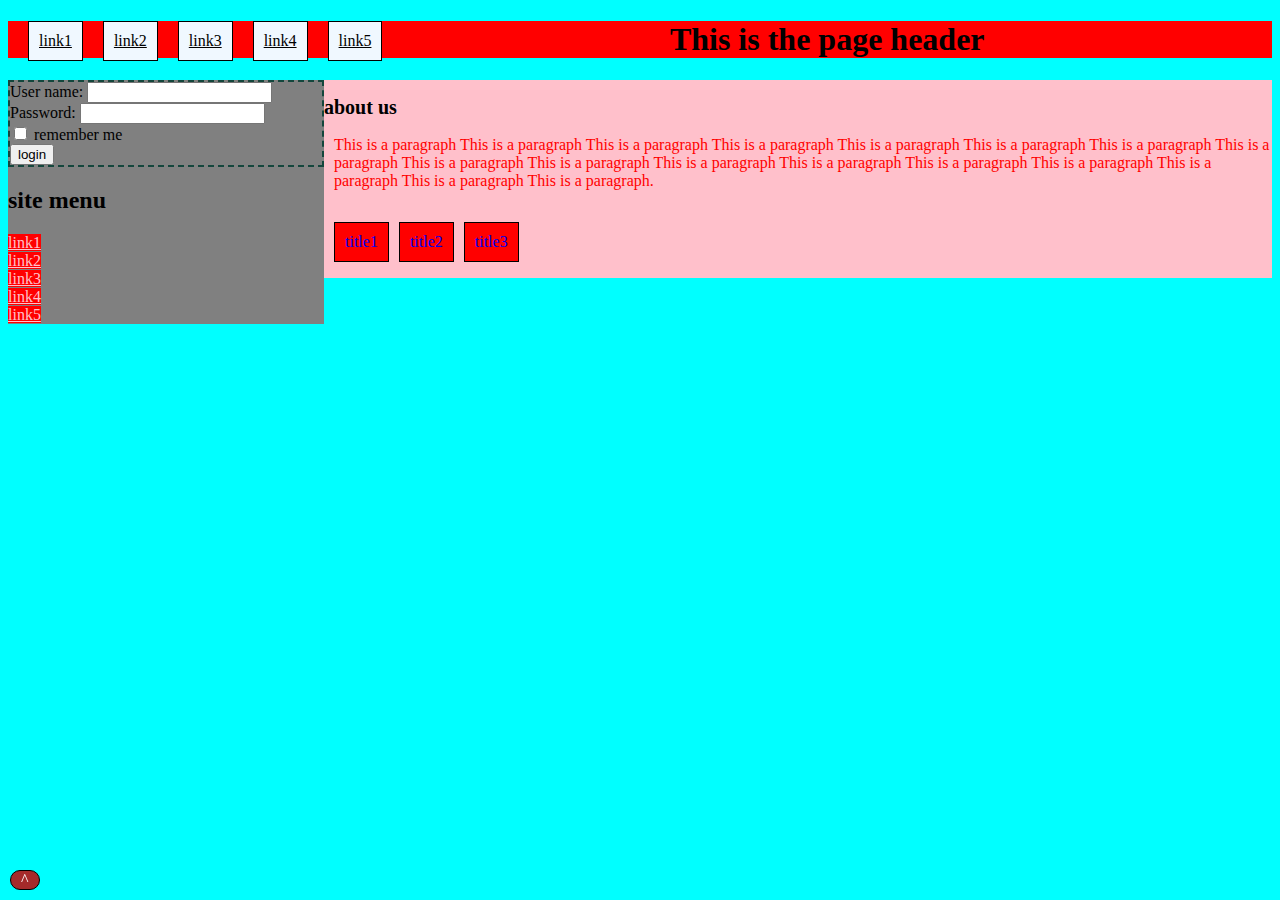
<file: Day3/index.html>
<!DOCTYPE html>
<html lang="en">
<head> 
    <meta charset="UTF-8">
    <meta http-equiv="X-UA-Compatible" content="IE=edge">
    <meta name="viewport" content="width=device-width, initial-scale=1.0">
    <title>CSS magic</title>
    <link rel="stylesheet" href="style.css">
	<style>
		ul {
			list-style-type: none;
			margin: 0;
			padding: 0;
			}
		ul li a{
			color: pink;
			background-color: red ;
		}
		#linksbar input:hover{
			background-color: aquamarine;
		}
		#content h2{
			font-weight: bold;
			font-size: 20px;
		}
		#loginform{
			border: 2px rgb(20,70,60) dashed;
		}
		input[type="text"]:focus{
			background-color: white ;
		}
		#titles p{
			padding: 10px;
			margin-left: 10px;
			border: 1px black solid;
			float: left;
			background-color: red;
		}
		#aboutus{
			margin-left: 10px;
			color: red;
		}
		#Nav ul{
			background-color: aliceblue;
			list-style-type: none;

		}
		#Nav ul li{
			float: left;
			padding: 10px;
			border: 1px black solid;
			margin-left: 20px;
			background-color: aliceblue;
		}
		#Nav ul li a {
			background-color: aliceblue;
			color: black;
		}
		#abslout{
			background-color: brown;
			display: inline;
			position: fixed;
			bottom: 10px;
			left: 10px;
			border: 1px black solid;
			border-radius: 25px;
			margin-top: 10px;
		}
		#abslout a {
			padding: 10px;
			color: white;
			text-decoration: none;
		}
	</style>
</head>
<body>
	
	<div Id="Nav">
		<ul>
			<li><a href="#linksbar">link1</a></li>
			<li><a href="#linksbar">link2</a></li>
			<li><a href="#linksbar">link3</a></li>
			<li><a href="#linksbar">link4</a></li>
			<li><a href="#linksbar">link5</a></li>
		</ul>
	</div>
	<div id="header" >
		<h1>This is the page header</h1>
	</div>
	<span id="linksbar">
		<div id="loginform" >
			User name: <input type="text"/>
			</br>
			Password: <input type="password"/>
			<br/>
			<input type="checkbox" /> remember me
			<br/>
			<button>login</button>
		</div>
		<h2> site menu</h2>
		<ul>
			<li><a href="#linksbar">link1</a></li>
			<li><a href="#linksbar">link2</a></li>
			<li><a href="#linksbar">link3</a></li>
			<li><a href="#linksbar">link4</a></li>
			<li><a href="#linksbar">link5</a></li>
		</ul>
	</span>
	<span id="content">
		<h2> about us</h2>
		<p id="aboutus">
			This is a paragraph This is a paragraph This is a paragraph This is a paragraph This is a paragraph This is a paragraph This is a paragraph This is a paragraph This is a paragraph This is a paragraph This is a paragraph This is a paragraph This is a paragraph This is a paragraph This is a paragraph This is a paragraph This is a paragraph.
		</p>
		
		<div id="titles">
			<a href="#linksbar"><p> title1</p></a>
			<a href="#linksbar"><p> title2</p></a>
			<a href="#linksbar"><p> title3</p></a>
		</div>
	</span>
	
	<div id="abslout"><a href="#Nav">^</a></div>
</body>
</html>
</file>
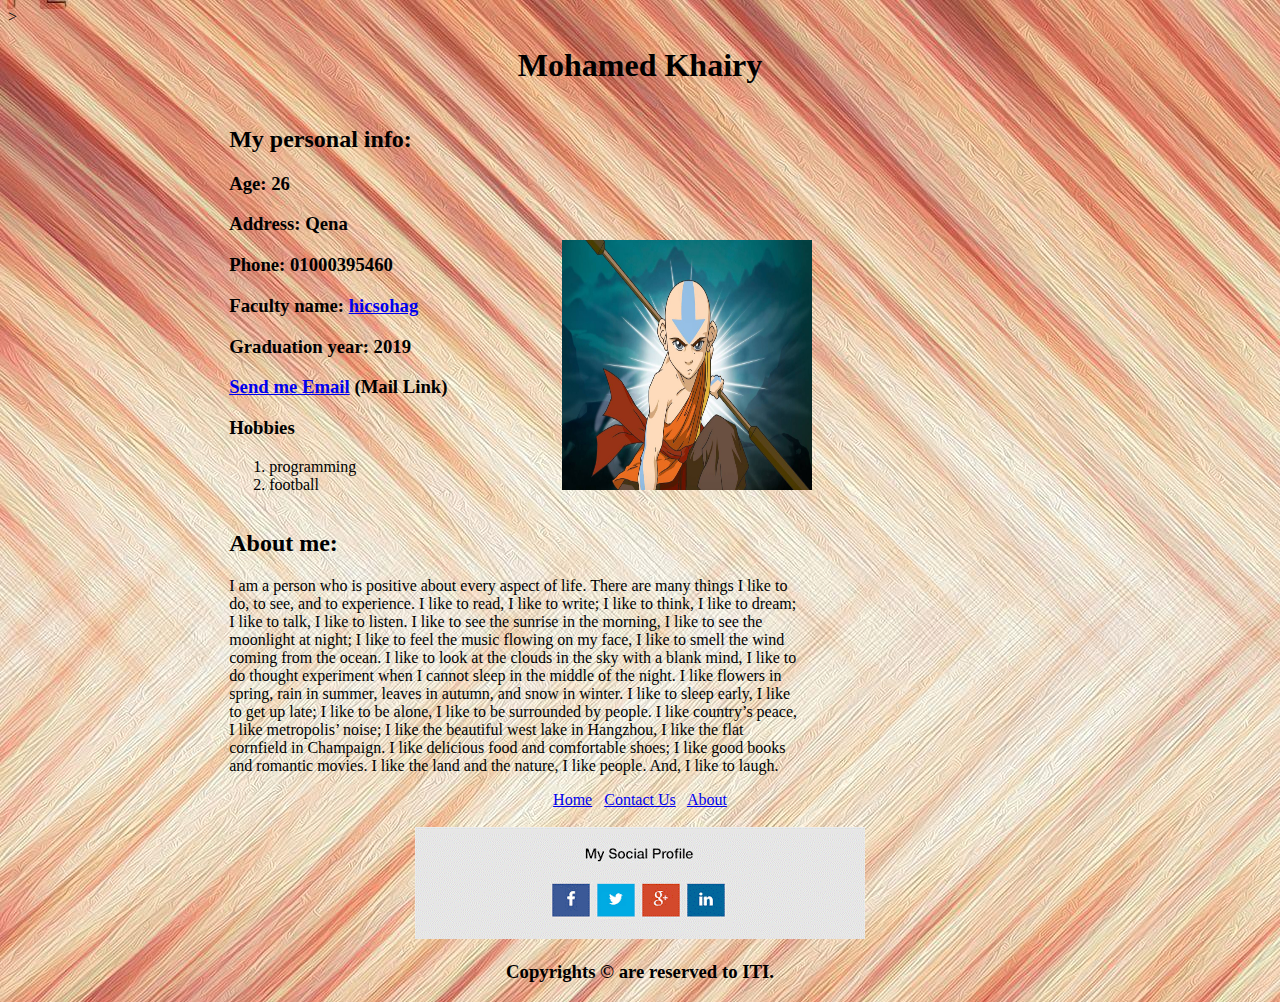
<file: Day1/Day1-ITI.html>
<!DOCTYPE html>
<html lang="en">

<head>
    <meta charset="UTF-8">>
    <title>Information Of Me</title>
</head>

<body style="background-image: url('img/back.jpg');">
    <div style="margin: 0 auto;padding: 0 auto;width: 65%;">
        <h1 style="text-align: center;">Mohamed Khairy</h1>

        <div style="
    width: 40%;
    margin: 0;
    display: inline-block;
    padding: 0;">
            <h2>My personal info:</h2>
            <h3>Age: 26</h3>
            <h3>Address: Qena</h3>
            <h3>Phone: 01000395460</h3>
            <h3>Faculty name: <a href="https://hicsohag.edu.eg/index" target="_blank">hicsohag</a></h3>
            <h3>Graduation year: 2019</h3>
            <h3><a href="mohamedkhairy10595@gmail.com" target="_blank">Send me Email</a> (Mail Link) </h3>
            <h3>Hobbies</h3>
            <ol>
                <li>programming</li>
                <li>football</li>
            </ol>
        </div>

        <div style="
    width: 40%;
    margin: 0;
    display: inline-block;
    padding: 0;">
            <img src="img/Avatar.jpg" alt="Avatar" title="avatar" width="250px" height="250px">
        </div>
        <div>
            <h2>About me: </h2>
            <p style="width: 70%;">I am a person who is positive about every aspect of life.
                There are many things I like to do, to see, and to experience.
                I like to read, I like to write; I like to think, I like to dream;
                I like to talk, I like to listen. I like to see the sunrise in the morning,
                I like to see the moonlight at night; I like to feel the music flowing on my face,
                I like to smell the wind coming from the ocean. I like to look at the clouds in the sky with a blank
                mind,
                I like to do thought experiment when I cannot sleep in the middle of the night. I like flowers in
                spring,
                rain in summer, leaves in autumn, and snow in winter. I like to sleep early, I like to get up late; I
                like to be alone,
                I like to be surrounded by people. I like country’s peace, I like metropolis’ noise; I like the
                beautiful west lake
                in Hangzhou, I like the flat cornfield in Champaign. I like delicious food and comfortable shoes; I like
                good books
                and romantic movies. I like the land and the nature, I like people. And, I like to laugh.</p>
        </div>
        <div style="text-align: center;">
            <a href="Day1-ITI.html" target="_blank">Home</a> &nbsp;
            <a href="About.html" target="_blank">Contact Us</a> &nbsp;
            <a href="ContactUs.html" target="_blank">About</a>
        </div>
        <br>
        <div style="text-align: center;">
            <img src="img/asd.png" alt="Avatar" title="avatar">
        </div>
        <div>
            <h3 style="text-align: center;">Copyrights &copy; are reserved to ITI.</h3>
        </div>
    </div>
</body>

</html>
</file>
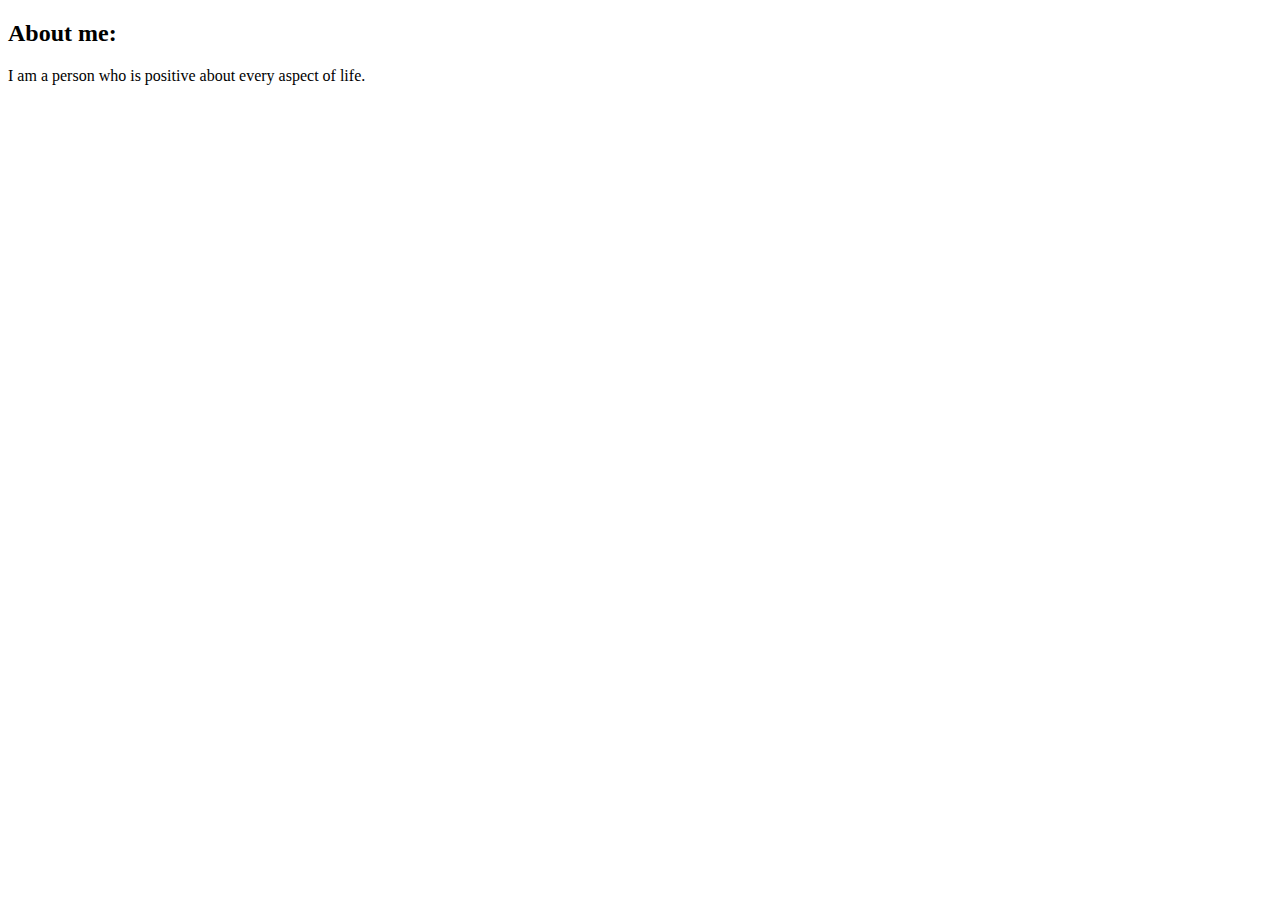
<file: Day2/About.html>
<!DOCTYPE html>
<html lang="en">
<head>
    <meta charset="UTF-8">
    <title>About me</title>
</head>
<body>
    <div>
        <h2>About me: </h2>
        <p style="width: 70%;">I am a person who is positive about every aspect of life.</p>
    </div>
</body>
</html>
</file>
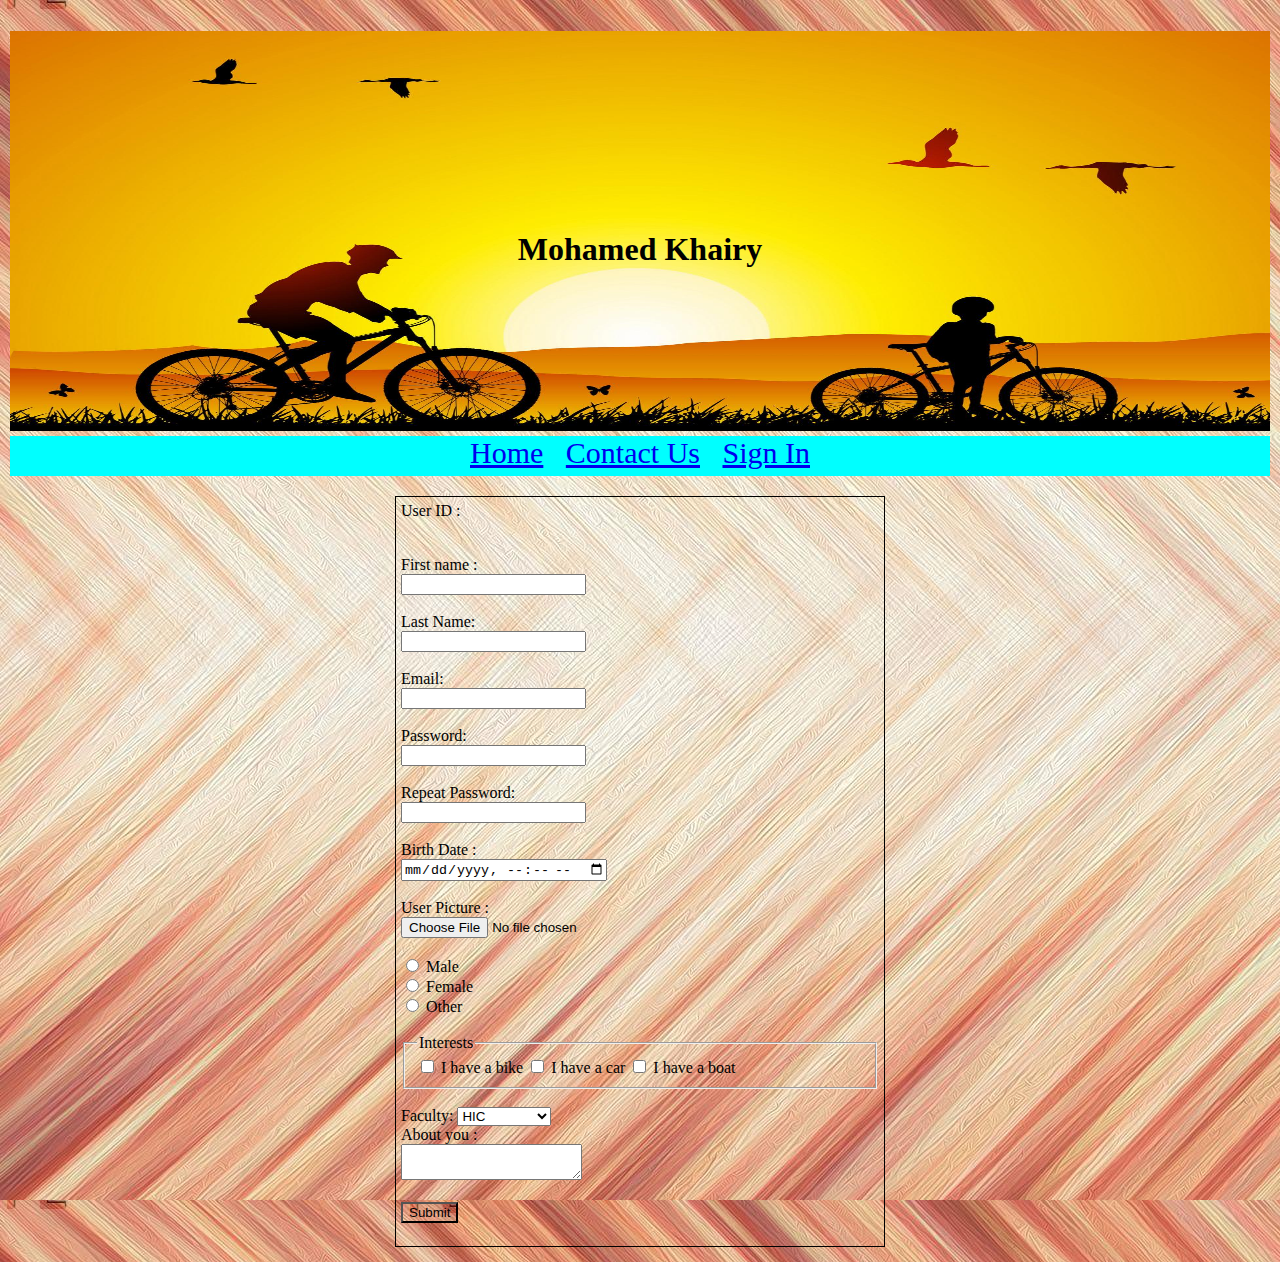
<file: Day2/ContactUs.html>
<!DOCTYPE html>
<html lang="en">

<head>
    <meta charset="UTF-8">
    <title>Information Of Me</title>
</head>

<body style="background-image: url('img/back.jpg');margin: 0 auto;padding: 0 ;">
    <div style="margin: 5px;padding: 5px;">
        <div style="background-image: url('img/cEz3G.jpg');height: 400px;background-repeat:round;">
            <h1 style="text-align: center;padding-top: 200px;">Mohamed Khairy</h1>
        </div>
        <div style="text-align: center;
                background-color: aqua;
                margin-top: 5px;
                height: 40px;
                font-size: 30px;
                ">
            <a href="Day2-ITI.html" target="_blank">Home</a> &nbsp;
            <a href="About.html" target="_blank">Contact Us</a> &nbsp;
            <a href="ContactUs.html" target="_blank">Sign In</a>


        </div>
    </div>
    <div style="margin: 5px auto;padding: 5px; width: 500px;">
        <form style="border: 1px solid black; margin: 5px;padding: 5px;" action="About.html" method="GET">
            <label for="uId">User ID :</label><br>
            <input type="text" id="uId" name="uId" hidden><br><br>
            <label for="Ufname">First name :</label><br>
            <input type="text" id="Ufname" name="Ufname" required><br><br>
            <label for="Ulname">Last Name:</label><br>
            <input type="text" id="Ulname" name="Ulname" required><br><br>
            <label for="Email">Email:</label><br>
            <input type="email" id="Email" name="Email" required><br><br>

            <label for="pass">Password:</label><br>
            <input type="password" id="pass" name="pass" required><br><br>
            <label for="rpass">Repeat Password:</label><br>
            <input type="password" id="rpass" name="rpass" required><br><br>

            <label for="Date">Birth Date :</label><br>
            <input type="datetime-local" id="Date" name="Date" required><br><br>

            <label for="pic">User Picture :</label><br>
            <input type="file" id="pic" name="pic" required><br><br>


            <input type="radio" id="male" name="gender" value="male">
            <label for="male">Male</label><br>
            <input type="radio" id="female" name="gender" value="female">
            <label for="female">Female</label><br>
            <input type="radio" id="other" name="gender" value="other">
            <label for="other">Other</label>
            <br>
            <br>
            <fieldset>
                <legend>Interests </legend>
                <input type="checkbox" id="vehicle1" name="vehicle1" value="Bike">
                <label for="vehicle1"> I have a bike</label>
                <input type="checkbox" id="vehicle2" name="vehicle2" value="Car">
                <label for="vehicle2"> I have a car</label>
                <input type="checkbox" id="vehicle3" name="vehicle3" value="Boat">
                <label for="vehicle3"> I have a boat</label>

            </fieldset>
            <br>
            <label for="Facul">Faculty:</label>

            <select name="Faculty" id="Faculty">
                <option value="HIC">HIC</option>
                <option value="Engineering">Engineering</option>
                <option value="DIC">DIC</option>
            </select>
            <br>
            <label for="About">About you :</label>
            <br>
            <textarea></textarea>
            <br><br>

            <input type="submit" id="btn" name="btn" style="background-image: url('img/back.jpg');"><br><br>
        </form>
    </div>
</body>

</html>
</file>
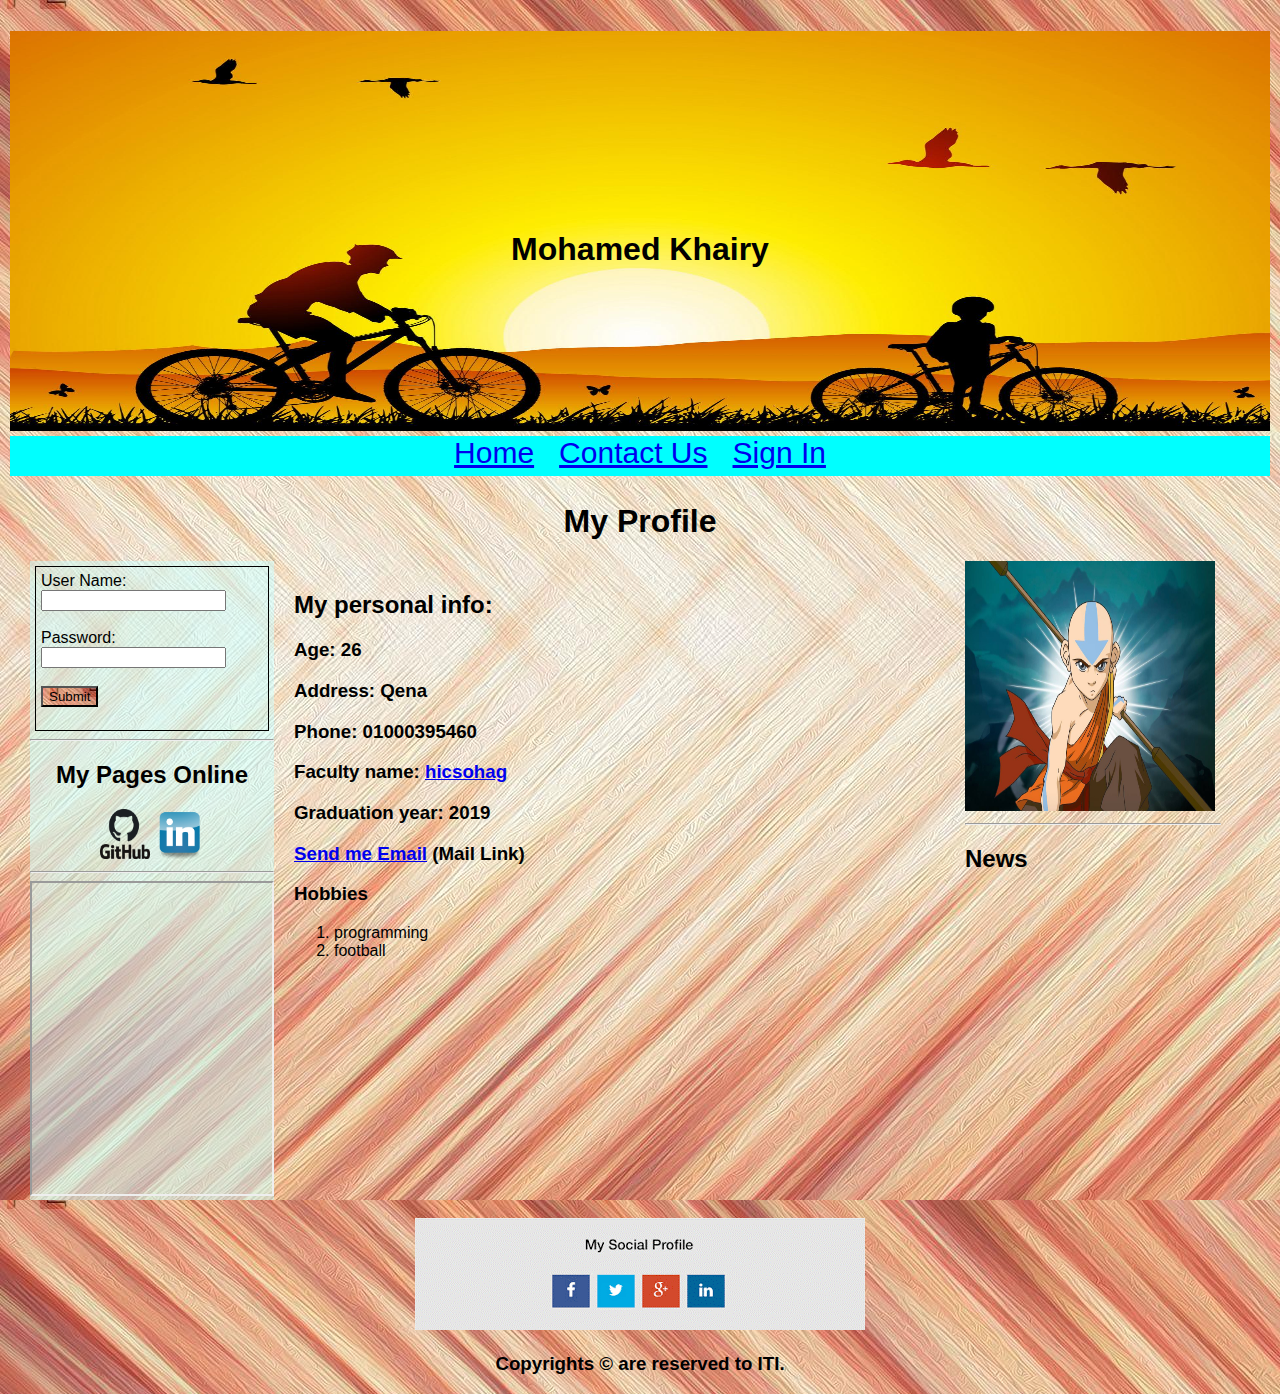
<file: Day2/Day2-ITI.html>
<!DOCTYPE html>
<html lang="en">

<head>
    <meta charset="UTF-8">
    <title>Information Of Me</title>
    <style>
        * {
        box-sizing: border-box;
            }

            body {
            font-family: Arial, Helvetica, sans-serif;
            }
            .column {
                float: left;
                width: 25%;
                padding: 0 10px;
                }
            .card {
                box-shadow: 0 4px 8px 0 rgba(0, 0, 0, 0.2); /* this adds the "card" effect */
                padding: 16px;
                text-align: center;
                background-color: #f1f1f1;
                }
                .row {margin-left: 30px;margin-right: 30px;}
                .row:after {
                    content: "";
                    display: table;
                    clear: both;
                    }
    </style>
</head>

<body style="background-image: url('img/back.jpg');margin: 0 auto;padding: 0 ;">
    <div style="margin: 5px;padding: 5px;">
        <div style="background-image: url('img/cEz3G.jpg');height: 400px;background-repeat:round;">
            <h1 style="text-align: center;padding-top: 200px;">Mohamed Khairy</h1>
        </div>
        <div style="text-align: center;
                background-color: aqua;
                margin-top: 5px;
                height: 40px;
                font-size: 30px;
                ">
            <a href="Day2-ITI.html" target="_blank">Home</a> &nbsp;
            <a href="About.html" target="_blank">Contact Us</a> &nbsp;
            <a href="ContactUs.html" target="_blank">Sign In</a>

            
        </div>
    </div>
    <div  class="row">

        <h1 style="text-align: center;">My Profile</h1>
        <div class="column" style="
            width: 20%;
            margin: 0;
            display: inline-block;background-color: 	rgb(204, 255, 255,.5);
            padding: 0;">
            <form style="border: 1px solid black; margin: 5px;padding: 5px;" action="About.html" method="GET">
                <label for="Uname">User Name:</label><br>
                <input type="text" id="Uname" name="Uname" required><br><br>
                <label for="pass">Password:</label><br>
                <input type="password" id="pass" name="pass" required><br><br>
                <input type="submit" id="btn" name="btn" style="background-image: url('img/back.jpg');"><br><br>
            </form>
            <hr>
            <div  style="text-align: center;">
                <h2>My Pages Online</h2>
                <a href="#"><img src="img/R12048fae2b849c0b65216255f11fc4d5.png" alt="fb" title="fb" width="50px"
                    height="50px"></a>
                <a href="#"><img src="img/R6e154f80072e0f134105ec35599d74a6.png" alt="git" title="git" width="50px"
                    height="50px"></a>
            </div>
            <hr>
            <iframe width="100%" height="315"
            src="https://www.youtube.com/embed/tgbNymZ7vqY">
            </iframe>
        </div>
        <div class="column" style="
                width: 55%;
                margin: 10px;
                display: inline-block;
                text-align: left;">
            <h2>My personal info:</h2>
            <h3>Age: 26</h3>
            <h3>Address: Qena</h3>
            <h3>Phone: 01000395460</h3>
            <h3>Faculty name: <a href="https://hicsohag.edu.eg/index" target="_blank">hicsohag</a></h3>
            <h3>Graduation year: 2019</h3>
            <h3><a href="mohamedkhairy10595@gmail.com" target="_blank">Send me Email</a> (Mail Link) </h3>
            <h3>Hobbies</h3>
            <ol>
                <li>programming</li>
                <li>football</li>
            </ol>
        </div>
        <div class="column" style="
            width: 20%;
            margin: 0;
            display: inline-block; position: absolute;
            padding: 0;">
            <img src="img/Avatar.jpg" alt="Avatar" title="avatar" width="250px" height="250px">
            <hr>
            <h2>News</h2>
        </div>
    </div>
    <br>
    <div   style="text-align: center;">
        <img src="img/asd.png" alt="Avatar" title="avatar">
    </div>
    <div>
        <h3 style="text-align: center;">Copyrights &copy; are reserved to ITI.</h3>
    </div>
    </div>
</body>

</html>
</file>
<file: Day3/style.css>
body{
    
    background-color: aqua;
}
p,div{
    font-family: 'Lucida Calligraphy';
}
div>h1 {
    text-align: center;
}
#header{
    height: 100%;
    background-color: red;
    padding: 0;
    margin: 0 auto;
}
#linksbar{
    width: 25%;
    background-color: gray;
    float: left;
}
#content{
    width: 75%;
    background-color: pink;
    float: left;
}
</file>
